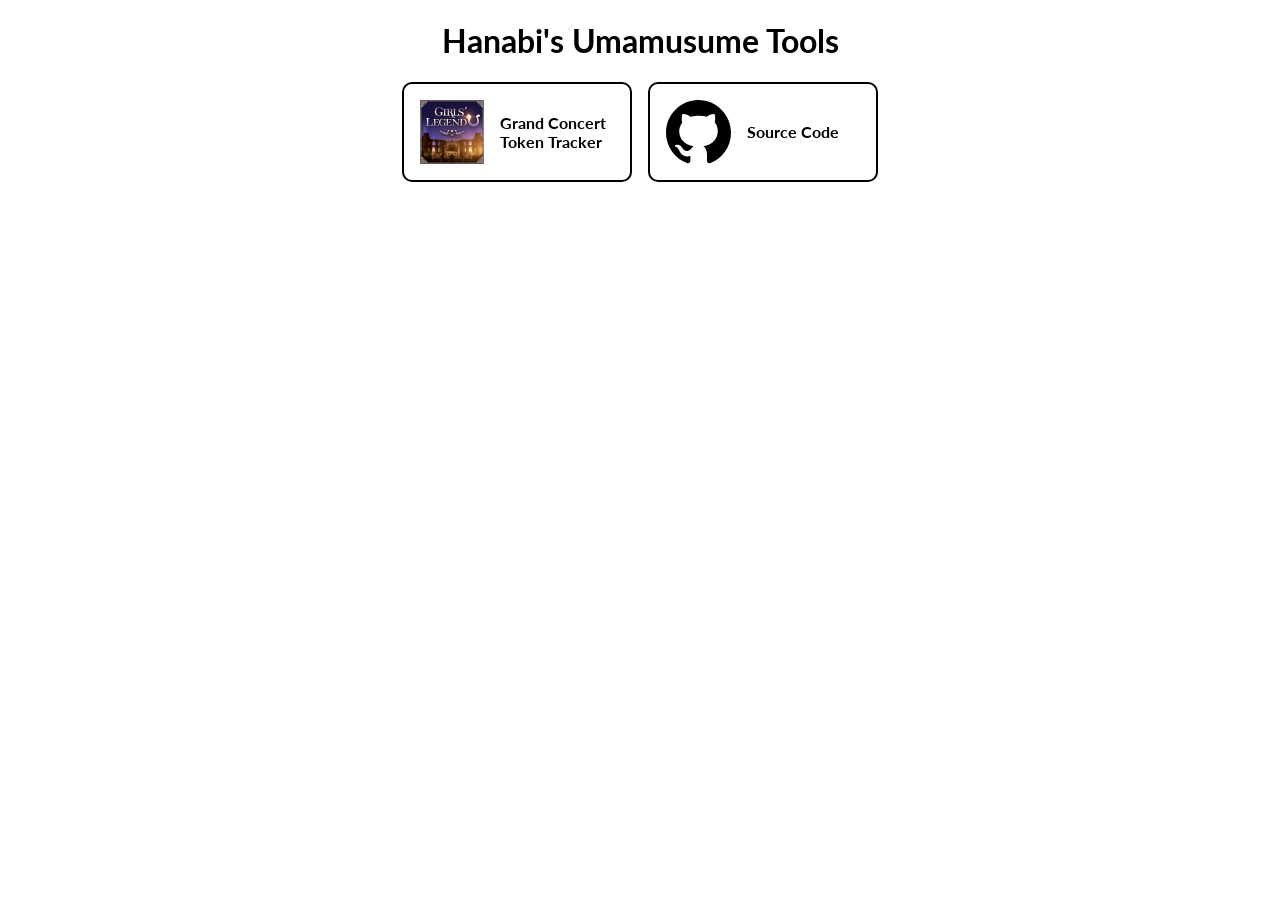
<file: index.html>
<!DOCTYPE html>
<html lang="en">
    <head>
        <meta charset="utf-8">
        <meta name="viewport" content="width=device-width, initial-scale=1.0">
        <link rel="stylesheet" href="uma.css">
        <title>Hanabi's Umamusume Tools</title>
        <!-- Favicon -->
        <link rel="icon" type="image/png" href="/favicon-96x96.png" sizes="96x96" />
        <link rel="icon" type="image/svg+xml" href="/favicon.svg" />
        <link rel="shortcut icon" href="/favicon.ico" />
        <link rel="apple-touch-icon" sizes="180x180" href="/apple-touch-icon.png" />
        <meta name="apple-mobile-web-app-title" content="Uma Tools" />
        <link rel="manifest" href="/site.webmanifest" />
    </head>
    <body>
        <h1>Hanabi's Umamusume Tools</h1>
        <div class="main-flex">
            <a href="gltokens.html">
                <div style="width: 230px">
                    <img src="gltokenfiles/GIRLSLEGENDU.png">
                    <b class="vcenter">Grand Concert Token Tracker</b>
                </div>
            </a>
            <a href="https://github.com/CatsLover2006/umaTools" style="order:9999">
                <div style="width: 230px">
                    <img src="universal/GitHub_Invertocat_Black.svg">
                    <b class="vcenter">Source Code</b>
                </div>
            </a>
        </div>
    </body>
</html>
</file>
<file: uma.css>
@import url('https://fonts.googleapis.com/css2?family=Lato:ital,wght@0,100;0,300;0,400;0,700;0,900;1,100;1,300;1,400;1,700;1,900&display=swap');

* {
    font-family: "Lato", sans-serif;
}

h1, h3 {
    text-align: center;
}

.main-flex {
    display: flex;
    flex-direction: row;
    flex-wrap: wrap;
    justify-content: center;
    align-items: flex-start;
    margin-top: -0.5em;
}

.main-flex div {
    height: 100px;
    border: 2px solid black;
    border-radius: 10px;
    padding: 1em;
    box-sizing: border-box;
    margin: 0.5em;
}

.main-flex div img {
    height: 100%;
    float: left;
    margin-right: 1em;
}

.vcenter {
    align-content: center;
    height: 100%;
    display: block;
}

.main-flex a {
    color: black;
    text-decoration: none;
}

a div {
    transition: scale ease-out 0.2s;
}

a:hover div {
    scale: 1.1;
}
</file>
